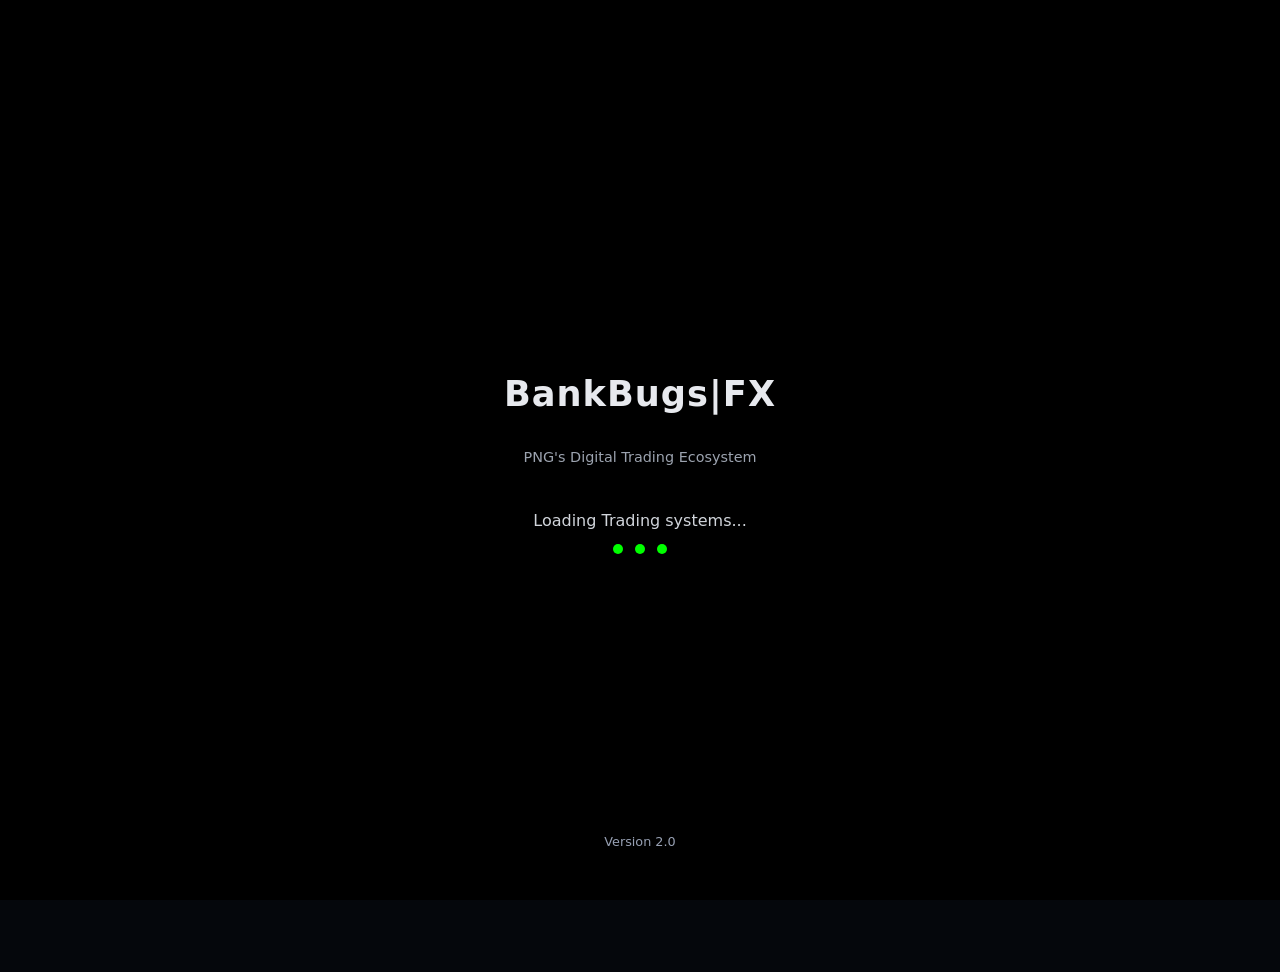
<file: index.html>
<!DOCTYPE html>
<html lang="en">
<head>
    <meta charset="UTF-8">
    <meta name="viewport" content="width=device-width, initial-scale=1.0">
<meta name="viewport" content="width=device-width, initial-scale=1.0, maximum-scale=1.0, user-scalable=no, viewport-fit=cover">

    <title>BankBugs|FX</title>

    <link rel="stylesheet" href="css/home.css">
    <link rel="stylesheet" href="css/splash.css">
<!-- Link to the Web App Manifest for PWA Builder -->
<link rel="manifest" href="manifest.json">

    <link rel="icon" href="img/favicon.ico">
</head>
<body>

    <main class="splash">

            <h1 class="title">
                BankBugs|FX
            </h1>

            <p class="tagline">
                PNG's Digital Trading Ecosystem
            </p>

        </div>

        <div class="loader">

            <p id="loading-text">
                Initializing TheBankBugs...
            </p>

            <div class="dots">
                <span></span>
                <span></span>
                <span></span>
            </div>

        </div>

        <footer>

            <p>Version 2.0</p>

        </footer>

    </main>

<script src="js/splash.js"></script>

</body>
</html>
</file>
<file: css/home.css>
/* =====================================================
   BankBugs|FX — Homepage Stylesheet
   Dark institutional theme with gold accent
   ===================================================== */

:root {
    --bg-black: #05070c;
    --bg-panel: #0d1119;  
    --bg-panel-alt: #10141d;
    --bg-card: #131826;
    --border-subtle: rgba(255, 255, 255, 0.08);
    --border-gold: rgba(212, 175, 55, 0.4);

    --text-main: #e7e9ee;
    --text-muted: #97a0b3;
    --text-dim: #6b7386;

    --gold: #d4af37;
    --gold-bright: #f2cf5b;
    --gold-soft: rgba(212, 175, 55, 0.12);

    --green: #1fbf75;
    --red: #e5484d;

    --radius-sm: 8px;
    --radius-md: 14px;
    --radius-lg: 22px;

    --shadow-soft: 0 10px 30px rgba(0, 0, 0, 0.35);
    --shadow-gold: 0 0 24px rgba(212, 175, 55, 0.25);

    --font-main: 'Inter', 'Segoe UI', system-ui, -apple-system, sans-serif;
}

* {
    box-sizing: border-box;
}

html {
    scroll-behavior: smooth;
}

body {
    margin: 0;
    background: var(--bg-black);
    background-image:
        radial-gradient(circle at 15% 0%, rgba(212, 175, 55, 0.06), transparent 40%),
        radial-gradient(circle at 85% 20%, rgba(31, 191, 117, 0.05), transparent 35%);
    color: var(--text-main);
    font-family: var(--font-main);
    line-height: 1.6;
    -webkit-font-smoothing: antialiased;
    padding-bottom: 72px; /* room for mobile bottom nav */
}

body.fade-in {
    animation: fadeIn 0.5s ease both;
}

@keyframes fadeIn {
    from { opacity: 0; }
    to { opacity: 1; }
}

a {
    text-decoration: none;
    color: inherit;
}

img {
    max-width: 100%;
    display: block;
}

h1, h2, h3, h4, h5 {
    margin: 0 0 0.5em;
    font-weight: 700;
    letter-spacing: -0.01em;
}

p {
    margin: 0 0 1em;
    color: var(--text-muted);
}

.text-gold,
.gold-text {
    color: var(--gold);
}

/* =====================================================
   Buttons (shared)
   ===================================================== */

.btn {
    display: inline-flex;
    align-items: center;
    gap: 8px;
    padding: 12px 22px;
    border-radius: var(--radius-sm);
    font-weight: 600;
    font-size: 0.95rem;
    border: 1px solid transparent;
    cursor: pointer;
    transition: transform 0.18s ease, box-shadow 0.18s ease, background 0.18s ease, border-color 0.18s ease;
    white-space: nowrap;
}

.btn:hover {
    transform: translateY(-2px);
}

.btn-primary-glowing {
    background: linear-gradient(135deg, var(--gold-bright), var(--gold));
    color: #1a1305;
    box-shadow: var(--shadow-gold);
}

.btn-primary-glowing:hover {
    box-shadow: 0 0 32px rgba(212, 175, 55, 0.45);
}

.btn-secondary-glowing {
    background: transparent;
    color: var(--text-main);
    border: 1px solid var(--border-gold);
}

.btn-secondary-glowing:hover {
    background: var(--gold-soft);
    border-color: var(--gold);
}

.btn-visitor {
    color: var(--text-muted);
    padding: 10px 16px;
    font-size: 0.85rem;
}

.btn-visitor:hover {
    color: var(--text-main);
}

.btn-login {
    background: var(--bg-card);
    border: 1px solid var(--border-gold);
    color: var(--gold);
    padding: 10px 18px;
    font-size: 0.85rem;
}

.btn-login:hover {
    background: var(--gold-soft);
}

/* =====================================================
   Navbar
   ===================================================== */

.navbar {
    position: sticky;
    top: 0;
    z-index: 200;
    display: flex;
    align-items: center;
    justify-content: space-between;
    padding: 14px 24px;
    background: rgba(5, 7, 12, 0.85);
    backdrop-filter: blur(10px);
    border-bottom: 1px solid var(--border-subtle);
}

.btn-menu {
    display: flex;
    align-items: center;
    gap: 10px;
    background: var(--bg-card);
    border: 1px solid var(--border-subtle);
    color: var(--text-main);
    padding: 10px 16px;
    border-radius: var(--radius-sm);
    font-weight: 600;
    font-size: 0.9rem;
    cursor: pointer;
    transition: border-color 0.18s ease, background 0.18s ease;
}

.btn-menu:hover {
    border-color: var(--border-gold);
    background: var(--gold-soft);
}

.nav-right-actions {
    display: flex;
    align-items: center;
    gap: 10px;
}

/* =====================================================
   Sidebar Dashboard
   ===================================================== */

.sidebar {
    position: fixed;
    top: 0;
    left: 0;
    height: 100%;
    width: 320px;
    max-width: 85vw;
    background: var(--bg-panel);
    border-right: 1px solid var(--border-subtle);
    transform: translateX(-100%);
    transition: transform 0.32s cubic-bezier(0.4, 0, 0.2, 1);
    z-index: 400;
    display: flex;
    flex-direction: column;
    box-shadow: var(--shadow-soft);
}

.sidebar.open {
    transform: translateX(0);
}

.sidebar-header {
    display: flex;
    align-items: center;
    justify-content: space-between;
    padding: 20px;
    border-bottom: 1px solid var(--border-subtle);
}

.sidebar-logo {
    font-size: 1.1rem;
    font-weight: 800;
    display: flex;
    align-items: center;
    gap: 8px;
}

.btn-close-sidebar {
    background: var(--bg-card);
    border: 1px solid var(--border-subtle);
    color: var(--text-muted);
    width: 34px;
    height: 34px;
    border-radius: 50%;
    cursor: pointer;
    display: flex;
    align-items: center;
    justify-content: center;
    transition: color 0.18s ease, border-color 0.18s ease;
}

.btn-close-sidebar:hover {
    color: var(--red);
    border-color: var(--red);
}

.sidebar-scroll-container {
    flex: 1;
    overflow-y: auto;
    padding: 12px 8px 24px;
}

.sidebar-group {
    padding: 14px 12px 6px;
}

.sidebar-group-title {
    display: block;
    font-size: 0.72rem;
    text-transform: uppercase;
    letter-spacing: 0.08em;
    color: var(--text-dim);
    padding: 0 8px 8px;
    font-weight: 700;
}

.sidebar-links {
    list-style: none;
    margin: 0;
    padding: 0;
}

.sidebar-item {
    display: flex;
    align-items: center;
    gap: 12px;
    padding: 11px 12px;
    border-radius: var(--radius-sm);
    color: var(--text-muted);
    font-size: 0.9rem;
    font-weight: 500;
    transition: background 0.15s ease, color 0.15s ease, padding-left 0.15s ease;
}

.sidebar-item i {
    width: 18px;
    text-align: center;
    color: var(--text-dim);
}

.sidebar-item:hover {
    background: var(--gold-soft);
    color: var(--text-main);
    padding-left: 16px;
}

.sidebar-item:hover i {
    color: var(--gold);
}

.sidebar-overlay {
    position: fixed;
    inset: 0;
    background: rgba(0, 0, 0, 0.6);
    backdrop-filter: blur(2px);
    z-index: 300;
    opacity: 0;
    pointer-events: none;
    transition: opacity 0.3s ease;
}

.sidebar-overlay.visible {
    opacity: 1;
    pointer-events: auto;
}

/* =====================================================
   Ticker Section
   ===================================================== */

.ticker-section {
    border-bottom: 1px solid var(--border-subtle);
    background: var(--bg-panel);
}

/* =====================================================
   Hero Section
   ===================================================== */

.hero-ecosystem {
    padding: 64px 20px 56px;
    text-align: center;
    max-width: 900px;
    margin: 0 auto;
}

.hero-inner {
    display: flex;
    flex-direction: column;
    align-items: center;
}

.badge-institutional {
    display: inline-flex;
    align-items: center;
    gap: 8px;
    padding: 8px 16px;
    border-radius: 999px;
    background: var(--gold-soft);
    border: 1px solid var(--border-gold);
    color: var(--gold);
    font-size: 0.75rem;
    font-weight: 700;
    letter-spacing: 0.06em;
    margin-bottom: 20px;
}

.hero-ecosystem h1 {
    font-size: clamp(1.9rem, 4.5vw, 3.1rem);
    line-height: 1.15;
    color: var(--text-main);
}

.hero-lead-text {
    font-size: 1.05rem;
    max-width: 640px;
}

.hero-core-statement {
    background: var(--bg-panel);
    border: 1px solid var(--border-subtle);
    border-left: 3px solid var(--gold);
    border-radius: var(--radius-md);
    padding: 18px 22px;
    margin: 8px 0 32px;
    text-align: left;
}

.hero-core-statement p {
    margin: 0;
    color: var(--text-main);
    font-size: 0.95rem;
}

.gateway-action-row {
    display: flex;
    gap: 14px;
    flex-wrap: wrap;
    justify-content: center;
}

/* =====================================================
   Section Header (shared)
   ===================================================== */

.section-header-centered {
    text-align: center;
    max-width: 640px;
    margin: 0 auto 36px;
    padding: 0 20px;
}

.section-header-centered h2 {
    font-size: clamp(1.5rem, 3vw, 2.1rem);
    color: var(--text-main);
}

/* =====================================================
   Ecosystem Inventory Carousel
   ===================================================== */

.ecosystem-inventory {
    padding: 64px 0;
}

.carousel-container-outer {
    position: relative;
    padding: 0 20px;
}

.carousel-viewport {
    overflow-x: auto;
    scroll-snap-type: x mandatory;
    scrollbar-width: none;
    -ms-overflow-style: none;
}

.carousel-viewport::-webkit-scrollbar {
    display: none;
}

.carousel-track {
    display: flex;
    gap: 20px;
    padding: 4px 4px 16px;
}

.inventory-card {
    flex: 0 0 320px;
    scroll-snap-align: start;
    background: var(--bg-card);
    border: 1px solid var(--border-subtle);
    border-radius: var(--radius-md);
    padding: 20px;
    transition: border-color 0.2s ease, transform 0.2s ease;
}

.inventory-card:hover {
    border-color: var(--border-gold);
    transform: translateY(-4px);
}

.card-header-row {
    display: flex;
    align-items: center;
    gap: 10px;
    margin-bottom: 14px;
}

.inventory-icon {
    font-size: 1.2rem;
    color: var(--text-muted);
}

.card-header-row h3 {
    font-size: 1.05rem;
    color: var(--text-main);
    margin: 0;
}

.card-image-box {
    border-radius: var(--radius-sm);
    overflow: hidden;
    margin-bottom: 14px;
    background: var(--bg-panel-alt);
    aspect-ratio: 16 / 10;
}

.card-display-img {
    width: 100%;
    height: 100%;
    object-fit: cover;
}

.inventory-card p {
    font-size: 0.88rem;
    margin: 0;
}

.carousel-control-row {
    display: flex;
    align-items: center;
    justify-content: center;
    gap: 18px;
    margin-top: 20px;
}

.btn-carousel-ctrl {
    width: 40px;
    height: 40px;
    border-radius: 50%;
    background: var(--bg-card);
    border: 1px solid var(--border-subtle);
    color: var(--text-main);
    cursor: pointer;
    display: flex;
    align-items: center;
    justify-content: center;
    transition: border-color 0.18s ease, color 0.18s ease;
}

.btn-carousel-ctrl:hover {
    border-color: var(--gold);
    color: var(--gold);
}

.carousel-indicator-bar {
    font-size: 0.78rem;
    color: var(--text-dim);
    text-transform: uppercase;
    letter-spacing: 0.06em;
}

.opportunity-breakout-box {
    max-width: 900px;
    margin: 48px auto 0;
    padding: 0 20px;
}

.breakout-content {
    background: linear-gradient(135deg, rgba(212, 175, 55, 0.14), rgba(212, 175, 55, 0.03));
    border: 1px solid var(--border-gold);
    border-radius: var(--radius-lg);
    padding: 26px 30px;
    text-align: center;
}

.breakout-content h4 {
    color: var(--gold-bright);
    font-size: 1.15rem;
}

.breakout-content p {
    margin: 0;
    color: var(--text-main);
}

/* =====================================================
   Funnel Gatekeeper Section
   ===================================================== */

.funnel-gatekeeper-section {
    padding: 64px 20px;
    background: var(--bg-panel);
    border-top: 1px solid var(--border-subtle);
    border-bottom: 1px solid var(--border-subtle);
}

.funnel-lock-container {
    max-width: 1000px;
    margin: 0 auto;
    text-align: center;
}

.mandatory-ribbon {
    display: inline-block;
    background: var(--gold);
    color: #1a1305;
    font-size: 0.72rem;
    font-weight: 800;
    letter-spacing: 0.08em;
    padding: 6px 14px;
    border-radius: 999px;
    margin-bottom: 16px;
}

.funnel-lock-container h2 {
    font-size: clamp(1.4rem, 3vw, 2rem);
    max-width: 720px;
    margin-left: auto;
    margin-right: auto;
}

.funnel-subtitle {
    max-width: 620px;
    margin: 0 auto 36px;
}

.funnel-subtitle strong {
    color: var(--gold);
}

.funnel-slider-outer {
    position: relative;
}

.funnel-viewport {
    overflow-x: auto;
    scroll-snap-type: x mandatory;
    scrollbar-width: none;
}

.funnel-viewport::-webkit-scrollbar {
    display: none;
}

.funnel-track {
    display: flex;
    gap: 20px;
    padding: 4px 4px 16px;
}

.funnel-step-node {
    flex: 0 0 420px;
    scroll-snap-align: start;
    background: var(--bg-card);
    border: 1px solid var(--border-subtle);
    border-radius: var(--radius-md);
    padding: 26px;
    text-align: left;
    display: flex;
    flex-direction: column;
}

.node-top-header {
    display: flex;
    align-items: center;
    gap: 14px;
    margin-bottom: 12px;
}

.node-number {
    font-size: 1.6rem;
    font-weight: 800;
    color: var(--gold);
    opacity: 0.7;
}

.node-top-header h5 {
    margin: 0;
    font-size: 1.1rem;
    color: var(--text-main);
}

.funnel-step-node p {
    font-size: 0.9rem;
    flex: 1;
}

.node-action-btn {
    margin-top: auto;
    display: inline-flex;
    align-items: center;
    justify-content: center;
    gap: 8px;
    background: var(--gold-soft);
    border: 1px solid var(--border-gold);
    color: var(--gold);
    padding: 11px 16px;
    border-radius: var(--radius-sm);
    font-weight: 600;
    font-size: 0.88rem;
    transition: background 0.18s ease;
}

.node-action-btn:hover {
    background: rgba(212, 175, 55, 0.22);
}

.node-whatsapp-btn {
    margin-top: auto;
    display: inline-flex;
    align-items: center;
    justify-content: center;
    gap: 8px;
    background: #25d366;
    border: none;
    color: #06210f;
    padding: 12px 16px;
    border-radius: var(--radius-sm);
    font-weight: 700;
    font-size: 0.88rem;
    cursor: pointer;
    transition: transform 0.18s ease, box-shadow 0.18s ease;
}

.node-whatsapp-btn:hover {
    transform: translateY(-2px);
    box-shadow: 0 8px 20px rgba(37, 211, 102, 0.35);
}

.funnel-control-row {
    display: flex;
    justify-content: center;
    gap: 16px;
    margin-top: 24px;
}

.btn-funnel-ctrl {
    background: var(--bg-card);
    border: 1px solid var(--border-subtle);
    color: var(--text-main);
    padding: 10px 18px;
    border-radius: var(--radius-sm);
    font-size: 0.82rem;
    font-weight: 600;
    cursor: pointer;
    display: inline-flex;
    align-items: center;
    gap: 8px;
    transition: border-color 0.18s ease, color 0.18s ease;
}

.btn-funnel-ctrl:hover {
    border-color: var(--gold);
    color: var(--gold);
}

/* =====================================================
   Socials Index Section
   ===================================================== */

.socials-index-section {
    padding: 64px 20px;
    text-align: center;
}

.socials-container-inner {
    max-width: 640px;
    margin: 0 auto;
}

.socials-container-inner h4 {
    font-size: 1.3rem;
    color: var(--text-main);
}

.social-links-grid {
    display: flex;
    flex-wrap: wrap;
    justify-content: center;
    gap: 18px;
    margin-top: 28px;
}

.social-icon-card {
    display: flex;
    flex-direction: column;
    align-items: center;
    gap: 10px;
    width: 110px;
    padding: 18px 10px;
    border-radius: var(--radius-md);
    background: var(--bg-card);
    border: 1px solid var(--border-subtle);
    transition: transform 0.18s ease, border-color 0.18s ease, background 0.18s ease;
}

.social-icon-card:hover {
    transform: translateY(-4px);
}

.brand-vector-box {
    width: 44px;
    height: 44px;
    display: flex;
    align-items: center;
    justify-content: center;
}

.brand-vector-box svg {
    width: 26px;
    height: 26px;
}

.brand-profile-label {
    font-size: 0.8rem;
    font-weight: 600;
    color: var(--text-muted);
}

.tiktok-brand:hover { border-color: #ff2d55; background: rgba(255, 45, 85, 0.08); }
.tiktok-brand:hover .brand-vector-box { color: #ff2d55; }

.facebook-brand:hover { border-color: #1877f2; background: rgba(24, 119, 242, 0.08); }
.facebook-brand:hover .brand-vector-box { color: #1877f2; }

.instagram-brand:hover { border-color: #e1306c; background: rgba(225, 48, 108, 0.08); }
.instagram-brand:hover .brand-vector-box { color: #e1306c; }

.whatsapp-brand:hover { border-color: #25d366; background: rgba(37, 211, 102, 0.08); }
.whatsapp-brand:hover .brand-vector-box { color: #25d366; }

.gmail-brand:hover { border-color: #ea4335; background: rgba(234, 67, 53, 0.08); }
.gmail-brand:hover .brand-vector-box { color: #ea4335; }

.brand-vector-box {
    color: var(--text-muted);
    transition: color 0.18s ease;
}

/* =====================================================
   Footer
   ===================================================== */

.site-footer {
    background: var(--bg-panel);
    border-top: 1px solid var(--border-subtle);
    padding: 48px 20px 24px;
}

.footer-container {
    max-width: 900px;
    margin: 0 auto;
}

.footer-brand-row {
    text-align: center;
    margin-bottom: 32px;
}

.footer-logo {
    font-size: 1.2rem;
    font-weight: 800;
    display: inline-flex;
    align-items: center;
    gap: 8px;
}

.footer-tagline {
    color: var(--text-dim);
    font-size: 0.85rem;
    margin: 8px 0 0;
}

.footer-disclaimer-box {
    background: var(--bg-black);
    border: 1px solid var(--border-subtle);
    border-radius: var(--radius-md);
    padding: 22px 24px;
}

.footer-disclaimer-box h4 {
    font-size: 0.95rem;
    color: var(--text-main);
    display: flex;
    align-items: center;
    gap: 8px;
}

.footer-disclaimer-box p {
    font-size: 0.78rem;
    color: var(--text-dim);
}

.footer-disclaimer-box strong {
    color: var(--text-muted);
}

.footer-copyright-bar {
    text-align: center;
    margin-top: 24px;
}

.footer-copyright-bar p {
    font-size: 0.78rem;
    color: var(--text-dim);
    margin: 0;
}

/* =====================================================
   Mobile Bottom App Nav
   ===================================================== */

.mobile-app-nav {
    display: none;
    position: fixed;
    bottom: 0;
    left: 0;
    right: 0;
    z-index: 250;
    background: rgba(13, 17, 25, 0.95);
    backdrop-filter: blur(10px);
    border-top: 1px solid var(--border-subtle);
    justify-content: space-around;
    align-items: center;
    padding: 8px 4px calc(8px + env(safe-area-inset-bottom));
}

.mobile-app-nav .nav-item {
    display: flex;
    flex-direction: column;
    align-items: center;
    gap: 2px;
    color: var(--text-dim);
    font-size: 0.68rem;
    font-weight: 600;
    padding: 6px 10px;
    border-radius: var(--radius-sm);
    transition: color 0.18s ease;
}

.mobile-app-nav .nav-item .icon {
    font-size: 1.2rem;
}

.mobile-app-nav .nav-item:hover,
.mobile-app-nav .nav-item.active {
    color: var(--gold);
}

.mobile-app-nav .nav-item.login-btn {
    color: var(--gold);
}

/* =====================================================
   Responsive Breakpoints
   ===================================================== */

@media (max-width: 720px) {
    .btn-menu span,
    .btn-menu {
        font-size: 0.85rem;
    }

    .nav-right-actions .btn-visitor {
        display: none;
    }

    .hero-ecosystem {
        padding: 44px 16px 40px;
    }

    .hero-core-statement {
        padding: 16px 18px;
    }

    .gateway-action-row {
        flex-direction: column;
        width: 100%;
    }

    .gateway-action-row .btn {
        width: 100%;
        justify-content: center;
    }

    .inventory-card {
        flex-basis: 260px;
    }

    .funnel-step-node {
        flex-basis: 300px;
        padding: 20px;
    }

    .social-icon-card {
        width: 88px;
        padding: 14px 6px;
    }

    body {
        padding-bottom: 64px;
    }

    .mobile-app-nav {
        display: flex;
    }
}

@media (min-width: 721px) {
    .mobile-app-nav {
        display: none !important;
    }
}

/* --- Ecosystem Content Tab Switcher Rules --- */
/* Hide all sub-panels by default */
.menu-panel {
    display: none;
}

/* Instantly show the panel when requested */
.menu-panel.active {
    display: block; 
    /* NOTE: If your existing home layout relies on Flexbox/Grid inside <main>, 
       change this to 'display: flex;' or 'display: grid;' to preserve your layout alignment */
}



/* --- Panel 2: Our Services Grid Styles --- */
.services-offering-section {
    padding: 3rem 1.5rem;
    max-width: 1200px;
    margin: 0 auto;
}

.services-grid-container {
    display: grid;
    grid-template-columns: repeat(auto-fit, minmax(300px, 1fr));
    gap: 2rem;
    width: 100%;
}

.service-display-card {
    background: #111116; /* Clean dark tone matching ecosystem palette */
    border: 1px solid #22222b;
    border-radius: 12px;
    padding: 2.5rem 2rem;
    transition: transform 0.3s ease, border-color 0.3s ease;
}

.service-display-card:hover {
    transform: translateY(-5px);
    border-color: #cca43b; /* Subtle gold accent highlight styling */
}

.service-card-icon {
    font-size: 2.5rem;
    color: #cca43b;
    margin-bottom: 1.5rem;
}

.service-display-card h3 {
    font-size: 1.5rem;
    color: #ffffff;
    margin-bottom: 1rem;
    font-weight: 600;
}

.service-display-card p {
    color: #a0a0b0;
    font-size: 0.95rem;
    line-height: 1.6;
    margin-bottom: 1.5rem;
}

.service-spec-list {
    list-style: none;
    padding: 0;
    margin: 0;
}

.service-spec-list li {
    color: #ffffff;
    font-size: 0.9rem;
    margin-bottom: 0.75rem;
    display: flex;
    align-items: center;
    gap: 0.5rem;
}

.text-gold {
    color: #cca43b;
}


/* --- Panel 3: App Portal & Terminal Dashboard Grid --- */
.app-terminal-section {
    padding: 3rem 1.5rem;
    max-width: 1200px;
    margin: 0 auto;
}

.app-modules-grid {
    display: grid;
    grid-template-columns: repeat(auto-fit, minmax(320px, 1fr));
    gap: 2rem;
    width: 100%;
}

.app-module-card {
    background: #0d0d12;
    border: 1px solid #1c1c24;
    border-radius: 14px;
    padding: 2rem;
    display: flex;
    flex-direction: column;
    justify-content: space-between;
    position: relative;
    overflow: hidden;
}

.module-card-header {
    margin-bottom: 1rem;
}

.module-tag {
    font-size: 0.75rem;
    font-weight: 700;
    color: #cca43b;
    letter-spacing: 1px;
    text-transform: uppercase;
    display: flex;
    align-items: center;
    gap: 0.4rem;
    margin-bottom: 0.5rem;
}

.app-module-card h3 {
    font-size: 1.35rem;
    color: #ffffff;
    font-weight: 600;
    margin: 0;
}

.module-desc {
    color: #808090;
    font-size: 0.9rem;
    line-height: 1.5;
    margin-bottom: 1.5rem;
}

/* Inner App Item Links List */
.app-sub-links {
    display: flex;
    flex-direction: column;
    gap: 0.65rem;
    background: #121218;
    padding: 1rem 1.25rem;
    border-radius: 8px;
    border: 1px solid #181822;
    margin-bottom: 1.5rem;
}

.sub-link-item {
    font-size: 0.88rem;
    color: #b0b0c0;
    display: flex;
    align-items: center;
    gap: 0.6rem;
    transition: color 0.2s ease;
}

.app-module-card:hover .sub-link-item {
    color: #e0e0f0;
}

/* Secure App Button Status indicator styles */
.btn-app-lock {
    width: 100%;
    padding: 0.8rem;
    background: #161622;
    border: 1px solid #252535;
    color: #a0a0b0;
    font-size: 0.85rem;
    font-weight: 600;
    border-radius: 6px;
    cursor: not-allowed;
    display: flex;
    align-items: center;
    justify-content: center;
    gap: 0.5rem;
    transition: all 0.3s ease;
}

.app-module-card:hover .btn-app-lock {
    border-color: #cca43b;
    color: #cca43b;
    background: rgba(204, 164, 59, 0.05);
}


/* --- App Portal Action Rows Alignment --- */
.app-gateway-action-row {
    display: flex;
    flex-wrap: wrap;
    gap: 1rem;
    margin-top: 1.5rem;
    width: 100%;
}

/* Inherits your native secondary layout button configurations while isolating layout structures */
.btn-outline-glowing {
    background: transparent;
    border: 1px solid #22222b;
    color: #a0a0b0;
    padding: 0.85rem 1.75rem;
    font-size: 0.95rem;
    font-weight: 600;
    border-radius: 8px;
    display: flex;
    align-items: center;
    gap: 0.75rem;
    text-decoration: none;
    transition: all 0.3s ease;
}

.btn-outline-glowing:hover {
    border-color: #cca43b;
    color: #ffffff;
    background: rgba(204, 164, 59, 0.05);
}

@media (max-width: 600px) {
    .app-gateway-action-row {
        flex-direction: column;
    }
    .app-gateway-action-row .btn {
        width: 100%;
        justify-content: center;
    }
}


/* --- Panel 3: Premium App Icon & Download Card Styles --- */
.app-branding-download-wrapper {
    background: #111116; /* Dark slate matching your ecosystem layout */
    border: 1px solid #22222b;
    border-radius: 14px;
    padding: 2rem;
    display: inline-flex;
    flex-direction: column;
    align-items: center;
    text-align: center;
    margin-top: 2rem;
    min-width: 280px;
    max-width: 320px;
    box-shadow: 0 8px 32px rgba(0, 0, 0, 0.4);
}

.app-icon-display-box {
    width: 80px;
    height: 80px;
    background: linear-gradient(135deg, #1c1c24, #0d0d12);
    border: 2px solid #cca43b; /* Premium gold accent border rim */
    border-radius: 18px;
    display: flex;
    align-items: center;
    justify-content: center;
    font-size: 2.5rem;
    color: #cca43b;
    margin-bottom: 1.25rem;
    box-shadow: 0 0 20px rgba(204, 164, 59, 0.15);
}

.app-meta-details {
    margin-bottom: 1.5rem;
}

.app-branding-title {
    font-size: 1.4rem;
    color: #ffffff;
    font-weight: 700;
    letter-spacing: 0.5px;
    margin: 0 0 0.4rem 0;
}

.app-version-badge {
    font-size: 0.75rem;
    color: #a0a0b0;
    background: #1c1c24;
    padding: 0.25rem 0.75rem;
    border-radius: 20px;
    border: 1px solid #252535;
    text-transform: uppercase;
    letter-spacing: 0.5px;
}

.apk-download-trigger {
    width: 100%;
    justify-content: center;
    padding: 0.9rem 1.5rem !important;
    font-size: 0.95rem;
    font-weight: 600;
}

/* Ensure mobile layout optimization responsiveness */
@media (max-width: 480px) {
    .app-branding-download-wrapper {
        width: 100%;
        max-width: 100%;
        display: flex;
    }
}


/* --- App Icon Image Scaling --- */
.app-logo-image {
    width: 100%;
    height: 100%;
    object-fit: cover; /* Forces image to neatly fill the container space evenly */
    border-radius: 16px; /* Matches the inner corner curvature of your box boundary */
}
</file>
<file: css/splash.css>
body{
    overflow:hidden;
}

.splash{

    position:relative;

    width:100%;
    height:100vh;

    display:flex;
    flex-direction:column;

    justify-content:center;
    align-items:center;

    text-align:center;

    background:#000;
}

.logo{

    width:140px;

    animation:
    fadeIn .8s ease,
    glow 2.5s infinite ease-in-out;

}

.title{

    margin-top:20px;

    font-size:2.2rem;

    letter-spacing:1px;

    font-weight:700;

}

.tagline{

    margin-top:6px;

    color:#9CA3AF;

    font-size:.9rem;

}

.loader{

    margin-top:25px;

}

#loading-text{

    color:#d1d5db;

    margin-bottom:10px;

}

.dots{

    display:flex;

    justify-content:center;

    gap:12px;

}

.dots span{

    width:10px;
    height:10px;

    border-radius:50%;

    background:#00ff00;

    animation:bounce 1.2s infinite;

}

.dots span:nth-child(2){

    animation-delay:.2s;

}

.dots span:nth-child(3){

    animation-delay:.4s;

}

footer{

    position:absolute;

    bottom:35px;

    color:#666;

    font-size:.8rem;

}

@keyframes glow{

0%,100%{

filter:drop-shadow(0 0 8px #00ff00);

}

50%{

filter:drop-shadow(0 0 28px #00ff00);

}

}

@keyframes fadeIn{

from{

opacity:0;
transform:scale(.85);

}

to{

opacity:1;
transform:scale(1);

}

}

@keyframes bounce{

0%,80%,100%{

transform:scale(.7);

opacity:.4;

}

40%{

transform:scale(1.2);

opacity:1;

}

}
body {
  opacity: 1;
  transition: opacity 0.8s ease;
}

body.fade-out {
  opacity: 0;
}
</file>
